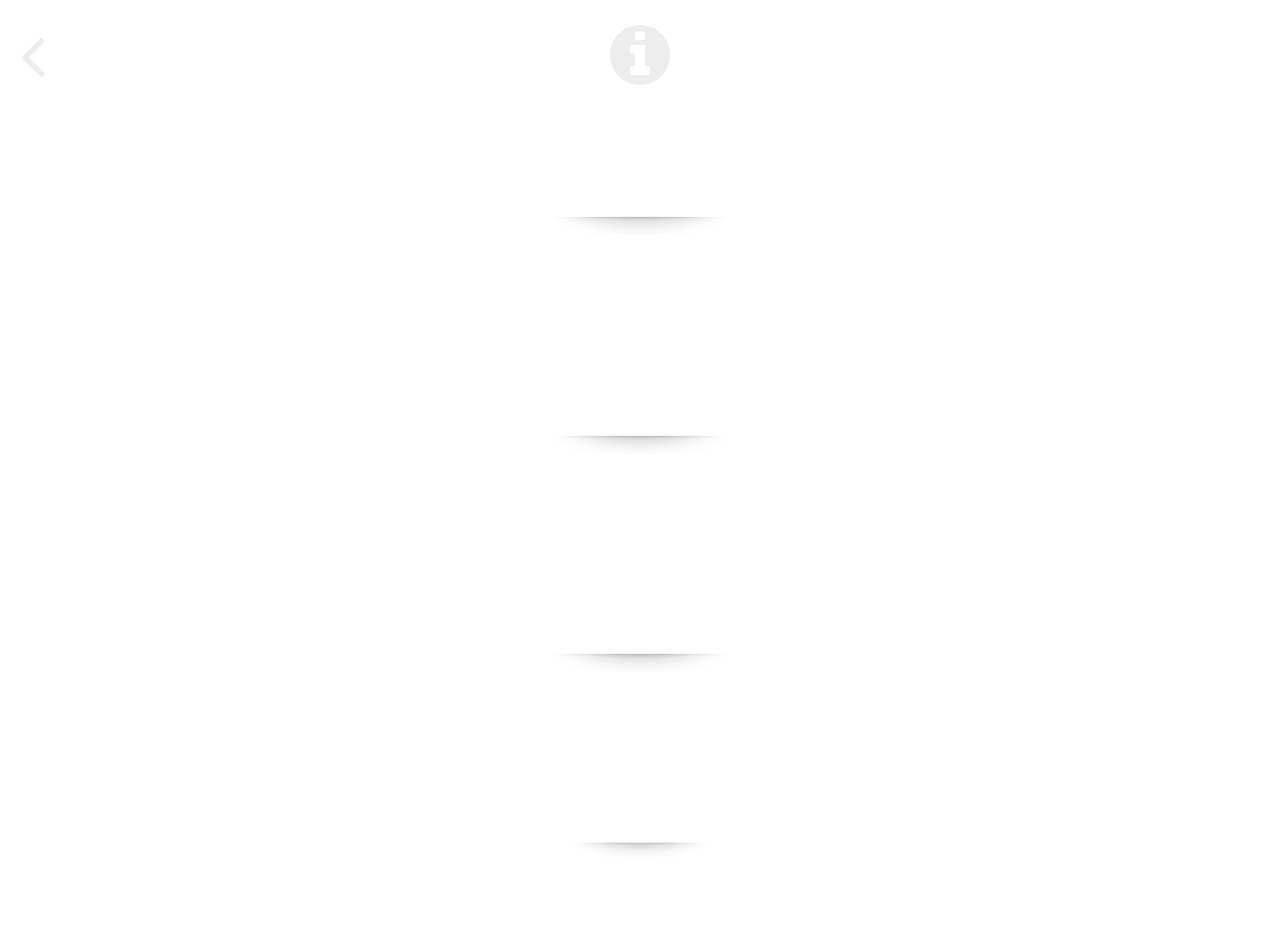
<file: Intermediate Level Excercise/pages/contact-us.html>
<!DOCTYPE HTML>

<html>
	<head>
	  <meta charset="utf-8">
	  <title>Pablo Pitty - Beginner Level Exercise</title>
	  <link rel="stylesheet" href="..\css\bootstrap.min.css">
	  <link rel="stylesheet" href="..\css\font-awesome.min.css">
	  <link rel="stylesheet" href="..\css\styles.css">
	</head>

	<body id="background-3">
		<div class="row">
	    	<div class="col-md-4">
				<a href="..\index.html">
					<i class="fa fa-angle-left fa-5x" aria-hidden="true" style="color:#ededed; margin-top:5%; margin-left:5%;"></i>
				</a>
			</div>

			<div class="col-md-4">
				<center>
					<i class="fa fa-info-circle fa-5x" aria-hidden="true" style="color:#ededed; margin-top:5%;"></i>
				</center>
			</div>
		</div>

		<h1 class="font" style="text-align: center;">Contact us</h1>

		<h3 class="font" style="margin-bottom:2%; font-size:25px; text-align: center;">
			Who are we?</br>
			<img src="..\assets\separator.png" style="width:15%;"/>
		</h3>
		
		<p class="font" style="margin-left:2%; font-size: 18px;">Lorem ipsum dolor sit amet, consectetur adipiscing elit. Vestibulum eros felis, malesuada ut eleifend dapibus, consequat eu nibh. Cras eleifend consectetur urna, quis feugiat nunc viverra id. In hac habitasse platea dictumst. Quisque ac felis eu mauris venenatis cursus et et ex. Aenean viverra fringilla malesuada. Aliquam a consequat diam. Nullam in laoreet libero, at faucibus massa.</p>
		</br>
		
		<h3 class="font" style="margin-bottom:2%; font-size:25px; text-align: center;">
			Where are we?
			</br>
			<img src="..\assets\separator.png" style="width:15%;"/>
		</h3>

		<p class="font" style="margin-left:2%; font-size: 18px;">Lorem ipsum dolor sit amet, consectetur adipiscing elit. Vestibulum eros felis, malesuada ut eleifend dapibus, consequat eu nibh. Cras eleifend consectetur urna, quis feugiat nunc viverra id. In hac habitasse platea dictumst. Quisque ac felis eu mauris venenatis cursus et et ex. Aenean viverra fringilla malesuada. Aliquam a consequat diam. Nullam in laoreet libero, at faucibus massa.</p>
		</br>

		<h3 class="font" style="margin-bottom:2%; font-size:25px; text-align: center;">
			Open hours
			</br>
			<img src="..\assets\separator.png" style="width:15%;"/>
		</h3>
		
		<p class="font" style="margin-left:2%; font-size: 18px;">Monday - Friday: 7am-10am - 12pm-4pm - 6pm-10pm<br>Saturday: 7am-6pm</p>
		<br>

		<h3 class="font" style="margin-bottom:2%; font-size:25px; text-align: center;">
			Contact us</br>
			<img src="..\assets\separator.png" style="width:12%;"/>
		</h3>
		<p class="font" style="margin-left:2%; font-size: 18px;">E-Mail: info@pablorestaurant.com<br>Phone: +506 7854 8975</p>
	</body>
</html>
</file>
